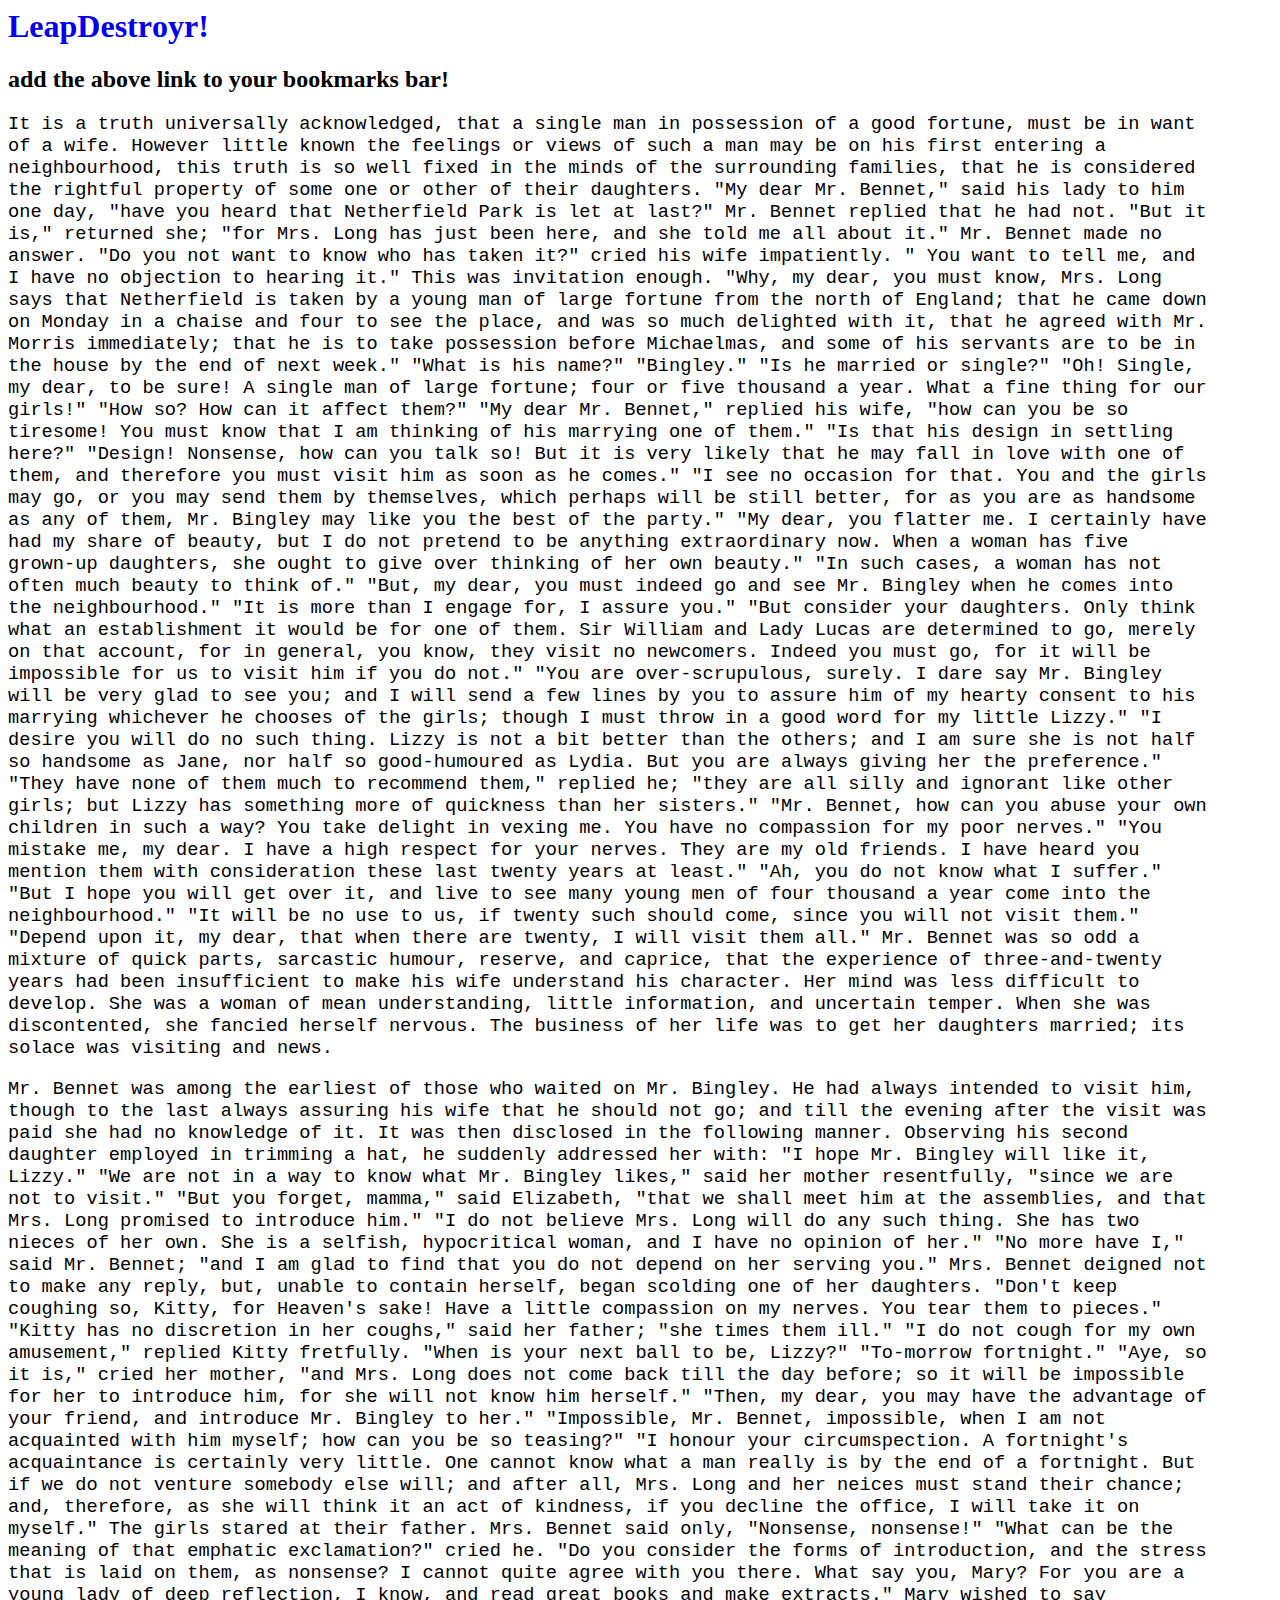
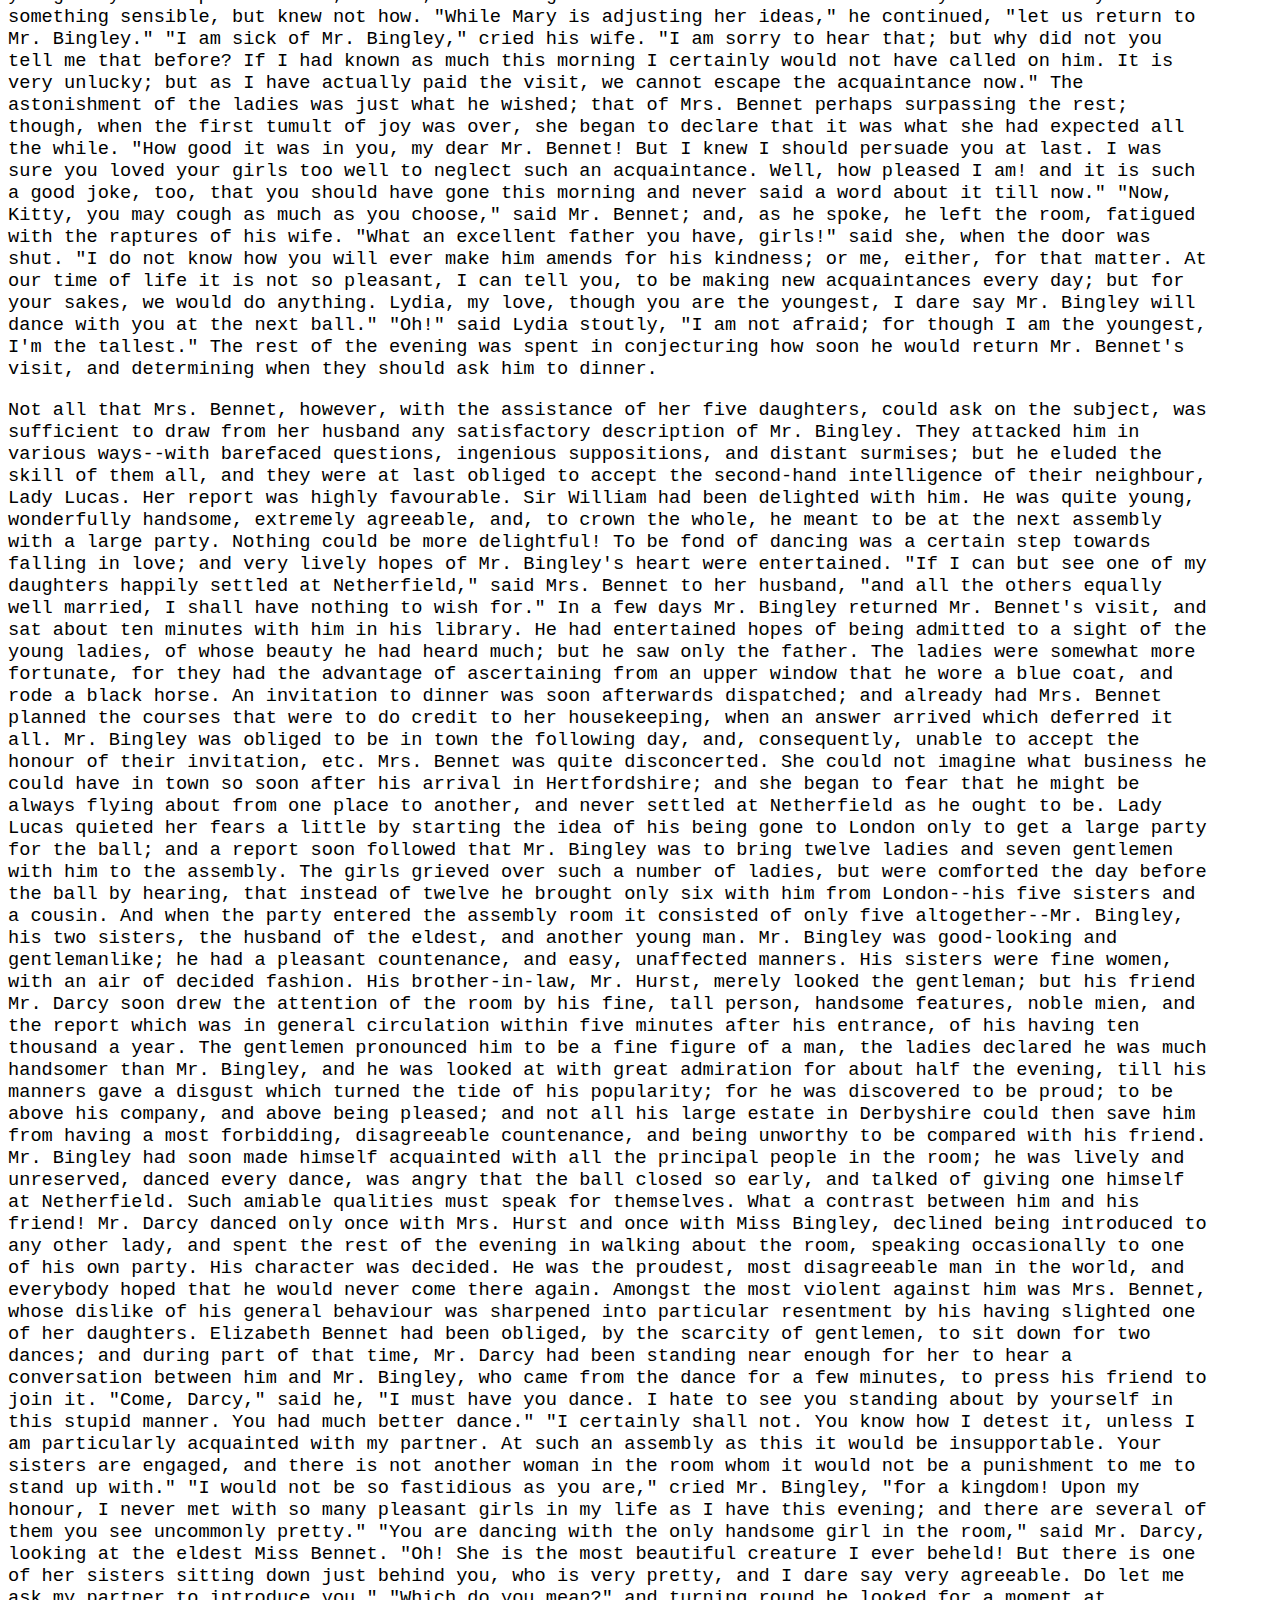
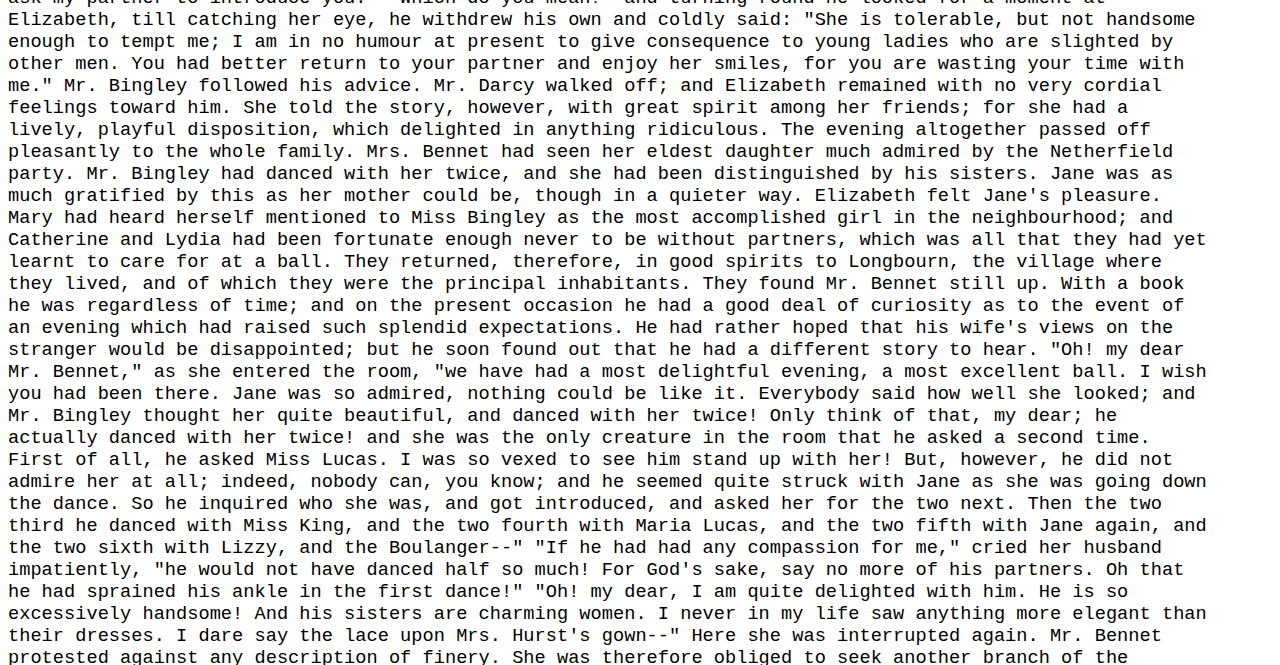
<file: index.html>
<html>
<head>
	<link rel="stylesheet" type="text/css" href="css/style.css" />

	<title>LeapDestroyr!</title>
</head>
<body>
	<h1>
		<a href="javascript:(function () {var s = document.createElement('script');s.setAttribute('src', 'http://schauhan19.github.io/LeapDestroyr/leapDestroyr.js');document.body.appendChild(s);}());">LeapDestroyr!</a>
	</h1>
	<h2>add the above link to your bookmarks bar!</h2>
	<p>
		It is a truth universally acknowledged, that a single man in possession of a good fortune, must be in want of a wife. However little known the feelings or views of such a man may be on his first entering a neighbourhood, this truth is so well fixed in the minds of the surrounding families, that he is considered the rightful property of some one or other of their daughters. "My dear Mr. Bennet," said his lady to him one day, "have you heard that Netherfield Park is let at last?" Mr. Bennet replied that he had not. "But it is," returned she; "for Mrs. Long has just been here, and she told me all about it." Mr. Bennet made no answer. "Do you not want to know who has taken it?" cried his wife impatiently. " You  want to tell me, and I have no objection to hearing it." This was invitation enough. "Why, my dear, you must know, Mrs. Long says that Netherfield is taken by a young man of large fortune from the north of England; that he came down on Monday in a chaise and four to see the place, and was so much delighted with it, that he agreed with Mr. Morris immediately; that he is to take possession before Michaelmas, and some of his servants are to be in the house by the end of next week." "What is his name?" "Bingley." "Is he married or single?" "Oh! Single, my dear, to be sure! A single man of large fortune; four or five thousand a year. What a fine thing for our girls!" "How so? How can it affect them?" "My dear Mr. Bennet," replied his wife, "how can you be so tiresome! You must know that I am thinking of his marrying one of them." "Is that his design in settling here?" "Design! Nonsense, how can you talk so! But it is very likely that he  may  fall in love with one of them, and therefore you must visit him as soon as he comes." "I see no occasion for that. You and the girls may go, or you may send them by themselves, which perhaps will be still better, for as you are as handsome as any of them, Mr. Bingley may like you the best of the party." "My dear, you flatter me. I certainly  have  had my share of beauty, but I do not pretend to be anything extraordinary now. When a woman has five grown-up daughters, she ought to give over thinking of her own beauty." "In such cases, a woman has not often much beauty to think of." "But, my dear, you must indeed go and see Mr. Bingley when he comes into the neighbourhood." "It is more than I engage for, I assure you." "But consider your daughters. Only think what an establishment it would be for one of them. Sir William and Lady Lucas are determined to go, merely on that account, for in general, you know, they visit no newcomers. Indeed you must go, for it will be impossible for  us  to visit him if you do not." "You are over-scrupulous, surely. I dare say Mr. Bingley will be very glad to see you; and I will send a few lines by you to assure him of my hearty consent to his marrying whichever he chooses of the girls; though I must throw in a good word for my little Lizzy." "I desire you will do no such thing. Lizzy is not a bit better than the others; and I am sure she is not half so handsome as Jane, nor half so good-humoured as Lydia. But you are always giving  her  the preference." "They have none of them much to recommend them," replied he; "they are all silly and ignorant like other girls; but Lizzy has something more of quickness than her sisters." "Mr. Bennet, how  can  you abuse your own children in such a way? You take delight in vexing me. You have no compassion for my poor nerves." "You mistake me, my dear. I have a high respect for your nerves. They are my old friends. I have heard you mention them with consideration these last twenty years at least." "Ah, you do not know what I suffer." "But I hope you will get over it, and live to see many young men of four thousand a year come into the neighbourhood." "It will be no use to us, if twenty such should come, since you will not visit them." "Depend upon it, my dear, that when there are twenty, I will visit them all." Mr. Bennet was so odd a mixture of quick parts, sarcastic humour, reserve, and caprice, that the experience of three-and-twenty years had been insufficient to make his wife understand his character.  Her  mind was less difficult to develop. She was a woman of mean understanding, little information, and uncertain temper. When she was discontented, she fancied herself nervous. The business of her life was to get her daughters married; its solace was visiting and news.
	</p>
	<p>
		Mr. Bennet was among the earliest of those who waited on Mr. Bingley. He had always intended to visit him, though to the last always assuring his wife that he should not go; and till the evening after the visit was paid she had no knowledge of it. It was then disclosed in the following manner. Observing his second daughter employed in trimming a hat, he suddenly addressed her with: "I hope Mr. Bingley will like it, Lizzy." "We are not in a way to know what Mr. Bingley likes," said her mother resentfully, "since we are not to visit." "But you forget, mamma," said Elizabeth, "that we shall meet him at the assemblies, and that Mrs. Long promised to introduce him." "I do not believe Mrs. Long will do any such thing. She has two nieces of her own. She is a selfish, hypocritical woman, and I have no opinion of her." "No more have I," said Mr. Bennet; "and I am glad to find that you do not depend on her serving you." Mrs. Bennet deigned not to make any reply, but, unable to contain herself, began scolding one of her daughters. "Don't keep coughing so, Kitty, for Heaven's sake! Have a little compassion on my nerves. You tear them to pieces." "Kitty has no discretion in her coughs," said her father; "she times them ill." "I do not cough for my own amusement," replied Kitty fretfully. "When is your next ball to be, Lizzy?" "To-morrow fortnight." "Aye, so it is," cried her mother, "and Mrs. Long does not come back till the day before; so it will be impossible for her to introduce him, for she will not know him herself." "Then, my dear, you may have the advantage of your friend, and introduce Mr. Bingley to her." "Impossible, Mr. Bennet, impossible, when I am not acquainted with him myself; how can you be so teasing?" "I honour your circumspection. A fortnight's acquaintance is certainly very little. One cannot know what a man really is by the end of a fortnight. But if we do not venture somebody else will; and after all, Mrs. Long and her neices must stand their chance; and, therefore, as she will think it an act of kindness, if you decline the office, I will take it on myself." The girls stared at their father. Mrs. Bennet said only, "Nonsense, nonsense!" "What can be the meaning of that emphatic exclamation?" cried he. "Do you consider the forms of introduction, and the stress that is laid on them, as nonsense? I cannot quite agree with you there. What say you, Mary? For you are a young lady of deep reflection, I know, and read great books and make extracts." Mary wished to say something sensible, but knew not how. "While Mary is adjusting her ideas," he continued, "let us return to Mr. Bingley." "I am sick of Mr. Bingley," cried his wife. "I am sorry to hear that; but why did not you tell me that before? If I had known as much this morning I certainly would not have called on him. It is very unlucky; but as I have actually paid the visit, we cannot escape the acquaintance now." The astonishment of the ladies was just what he wished; that of Mrs. Bennet perhaps surpassing the rest; though, when the first tumult of joy was over, she began to declare that it was what she had expected all the while. "How good it was in you, my dear Mr. Bennet! But I knew I should persuade you at last. I was sure you loved your girls too well to neglect such an acquaintance. Well, how pleased I am! and it is such a good joke, too, that you should have gone this morning and never said a word about it till now." "Now, Kitty, you may cough as much as you choose," said Mr. Bennet; and, as he spoke, he left the room, fatigued with the raptures of his wife. "What an excellent father you have, girls!" said she, when the door was shut. "I do not know how you will ever make him amends for his kindness; or me, either, for that matter. At our time of life it is not so pleasant, I can tell you, to be making new acquaintances every day; but for your sakes, we would do anything. Lydia, my love, though you are the youngest, I dare say Mr. Bingley will dance with you at the next ball." "Oh!" said Lydia stoutly, "I am not afraid; for though I am the youngest, I'm the tallest." The rest of the evening was spent in conjecturing how soon he would return Mr. Bennet's visit, and determining when they should ask him to dinner.
	</p>

	<p>
		Not all that Mrs. Bennet, however, with the assistance of her five daughters, could ask on the subject, was sufficient to draw from her husband any satisfactory description of Mr. Bingley. They attacked him in various ways--with barefaced questions, ingenious suppositions, and distant surmises; but he eluded the skill of them all, and they were at last obliged to accept the second-hand intelligence of their neighbour, Lady Lucas. Her report was highly favourable. Sir William had been delighted with him. He was quite young, wonderfully handsome, extremely agreeable, and, to crown the whole, he meant to be at the next assembly with a large party. Nothing could be more delightful! To be fond of dancing was a certain step towards falling in love; and very lively hopes of Mr. Bingley's heart were entertained. "If I can but see one of my daughters happily settled at Netherfield," said Mrs. Bennet to her husband, "and all the others equally well married, I shall have nothing to wish for." In a few days Mr. Bingley returned Mr. Bennet's visit, and sat about ten minutes with him in his library. He had entertained hopes of being admitted to a sight of the young ladies, of whose beauty he had heard much; but he saw only the father. The ladies were somewhat more fortunate, for they had the advantage of ascertaining from an upper window that he wore a blue coat, and rode a black horse. An invitation to dinner was soon afterwards dispatched; and already had Mrs. Bennet planned the courses that were to do credit to her housekeeping, when an answer arrived which deferred it all. Mr. Bingley was obliged to be in town the following day, and, consequently, unable to accept the honour of their invitation, etc. Mrs. Bennet was quite disconcerted. She could not imagine what business he could have in town so soon after his arrival in Hertfordshire; and she began to fear that he might be always flying about from one place to another, and never settled at Netherfield as he ought to be. Lady Lucas quieted her fears a little by starting the idea of his being gone to London only to get a large party for the ball; and a report soon followed that Mr. Bingley was to bring twelve ladies and seven gentlemen with him to the assembly. The girls grieved over such a number of ladies, but were comforted the day before the ball by hearing, that instead of twelve he brought only six with him from London--his five sisters and a cousin. And when the party entered the assembly room it consisted of only five altogether--Mr. Bingley, his two sisters, the husband of the eldest, and another young man. Mr. Bingley was good-looking and gentlemanlike; he had a pleasant countenance, and easy, unaffected manners. His sisters were fine women, with an air of decided fashion. His brother-in-law, Mr. Hurst, merely looked the gentleman; but his friend Mr. Darcy soon drew the attention of the room by his fine, tall person, handsome features, noble mien, and the report which was in general circulation within five minutes after his entrance, of his having ten thousand a year. The gentlemen pronounced him to be a fine figure of a man, the ladies declared he was much handsomer than Mr. Bingley, and he was looked at with great admiration for about half the evening, till his manners gave a disgust which turned the tide of his popularity; for he was discovered to be proud; to be above his company, and above being pleased; and not all his large estate in Derbyshire could then save him from having a most forbidding, disagreeable countenance, and being unworthy to be compared with his friend. Mr. Bingley had soon made himself acquainted with all the principal people in the room; he was lively and unreserved, danced every dance, was angry that the ball closed so early, and talked of giving one himself at Netherfield. Such amiable qualities must speak for themselves. What a contrast between him and his friend! Mr. Darcy danced only once with Mrs. Hurst and once with Miss Bingley, declined being introduced to any other lady, and spent the rest of the evening in walking about the room, speaking occasionally to one of his own party. His character was decided. He was the proudest, most disagreeable man in the world, and everybody hoped that he would never come there again. Amongst the most violent against him was Mrs. Bennet, whose dislike of his general behaviour was sharpened into particular resentment by his having slighted one of her daughters. Elizabeth Bennet had been obliged, by the scarcity of gentlemen, to sit down for two dances; and during part of that time, Mr. Darcy had been standing near enough for her to hear a conversation between him and Mr. Bingley, who came from the dance for a few minutes, to press his friend to join it. "Come, Darcy," said he, "I must have you dance. I hate to see you standing about by yourself in this stupid manner. You had much better dance." "I certainly shall not. You know how I detest it, unless I am particularly acquainted with my partner. At such an assembly as this it would be insupportable. Your sisters are engaged, and there is not another woman in the room whom it would not be a punishment to me to stand up with." "I would not be so fastidious as you are," cried Mr. Bingley, "for a kingdom! Upon my honour, I never met with so many pleasant girls in my life as I have this evening; and there are several of them you see uncommonly pretty." "You are dancing with the only handsome girl in the room," said Mr. Darcy, looking at the eldest Miss Bennet. "Oh! She is the most beautiful creature I ever beheld! But there is one of her sisters sitting down just behind you, who is very pretty, and I dare say very agreeable. Do let me ask my partner to introduce you." "Which do you mean?" and turning round he looked for a moment at Elizabeth, till catching her eye, he withdrew his own and coldly said: "She is tolerable, but not handsome enough to tempt me; I am in no humour at present to give consequence to young ladies who are slighted by other men. You had better return to your partner and enjoy her smiles, for you are wasting your time with me." Mr. Bingley followed his advice. Mr. Darcy walked off; and Elizabeth remained with no very cordial feelings toward him. She told the story, however, with great spirit among her friends; for she had a lively, playful disposition, which delighted in anything ridiculous. The evening altogether passed off pleasantly to the whole family. Mrs. Bennet had seen her eldest daughter much admired by the Netherfield party. Mr. Bingley had danced with her twice, and she had been distinguished by his sisters. Jane was as much gratified by this as her mother could be, though in a quieter way. Elizabeth felt Jane's pleasure. Mary had heard herself mentioned to Miss Bingley as the most accomplished girl in the neighbourhood; and Catherine and Lydia had been fortunate enough never to be without partners, which was all that they had yet learnt to care for at a ball. They returned, therefore, in good spirits to Longbourn, the village where they lived, and of which they were the principal inhabitants. They found Mr. Bennet still up. With a book he was regardless of time; and on the present occasion he had a good deal of curiosity as to the event of an evening which had raised such splendid expectations. He had rather hoped that his wife's views on the stranger would be disappointed; but he soon found out that he had a different story to hear. "Oh! my dear Mr. Bennet," as she entered the room, "we have had a most delightful evening, a most excellent ball. I wish you had been there. Jane was so admired, nothing could be like it. Everybody said how well she looked; and Mr. Bingley thought her quite beautiful, and danced with her twice! Only think of that, my dear; he actually danced with her twice! and she was the only creature in the room that he asked a second time. First of all, he asked Miss Lucas. I was so vexed to see him stand up with her! But, however, he did not admire her at all; indeed, nobody can, you know; and he seemed quite struck with Jane as she was going down the dance. So he inquired who she was, and got introduced, and asked her for the two next. Then the two third he danced with Miss King, and the two fourth with Maria Lucas, and the two fifth with Jane again, and the two sixth with Lizzy, and the Boulanger--" "If he had had any compassion for me," cried her husband impatiently, "he would not have danced half so much! For God's sake, say no more of his partners. Oh that he had sprained his ankle in the first dance!" "Oh! my dear, I am quite delighted with him. He is so excessively handsome! And his sisters are charming women. I never in my life saw anything more elegant than their dresses. I dare say the lace upon Mrs. Hurst's gown--" Here she was interrupted again. Mr. Bennet protested against any description of finery. She was therefore obliged to seek another branch of the subject, and related, with much bitterness of spirit and some exaggeration, the shocking rudeness of Mr. Darcy. "But I can assure you," she added, "that Lizzy does not lose much by not suiting his fancy; for he is a most disagreeable, horrid man, not at all worth pleasing. So high and so conceited that there was no enduring him! He walked here, and he walked there, fancying himself so very great! Not handsome enough to dance with! I wish you had been there, my dear, to have given him one of your set-downs. I quite detest the man."
	</p>

	<script src = "leapDestroyr.js"></script>
</body>
</html>
</file>
<file: css/style.css>
p {
	font-size: 14pt;
	font-family: monospace;
	max-width: 1200px;
}
</file>
